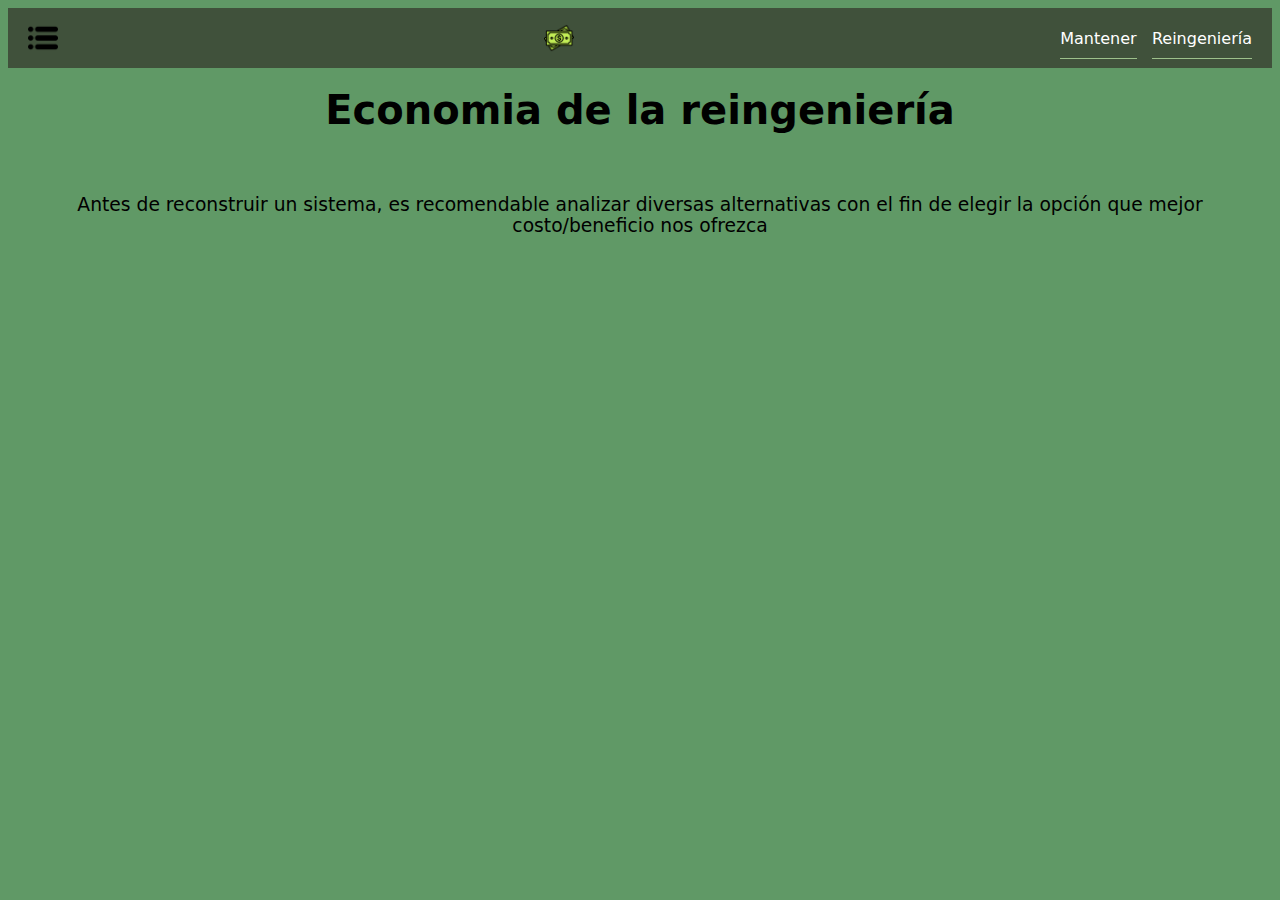
<file: index.html>
<!DOCTYPE html>
<html lang="en">
<head>
    <meta charset="UTF-8">
    <meta http-equiv="X-UA-Compatible" content="IE=edge">
    <meta name="viewport" content="width=device-width, initial-scale=1.0">
    <link rel="stylesheet" href="styles.css">
    <title>Economia de la reingeniería</title>
</head>
<body>
    <nav class="navbar">
        <img
        onclick="document.body.classList.toggle('open')"
            class="burger"
            src="imagenes/menu.png"/>
            <img src="imagenes/dinero.png"/>
        <div class="menu-items">
            <div class="menu menu-left">
                <p><a href="mantener.html">Mantener</a> &nbsp; <a href="reingenieria.html">Reingeniería</a></p>
            </div>
        </div> 
    </nav>
    <center>
        <br>
        <h1>Economia de la reingeniería</h1>
        <br><br><br>
        <h3>Antes de reconstruir un sistema, es recomendable analizar 
            diversas alternativas con el fin de elegir la opción que mejor
            costo/beneficio nos ofrezca
        </h3>
    </center>
</body>
</html>
</file>
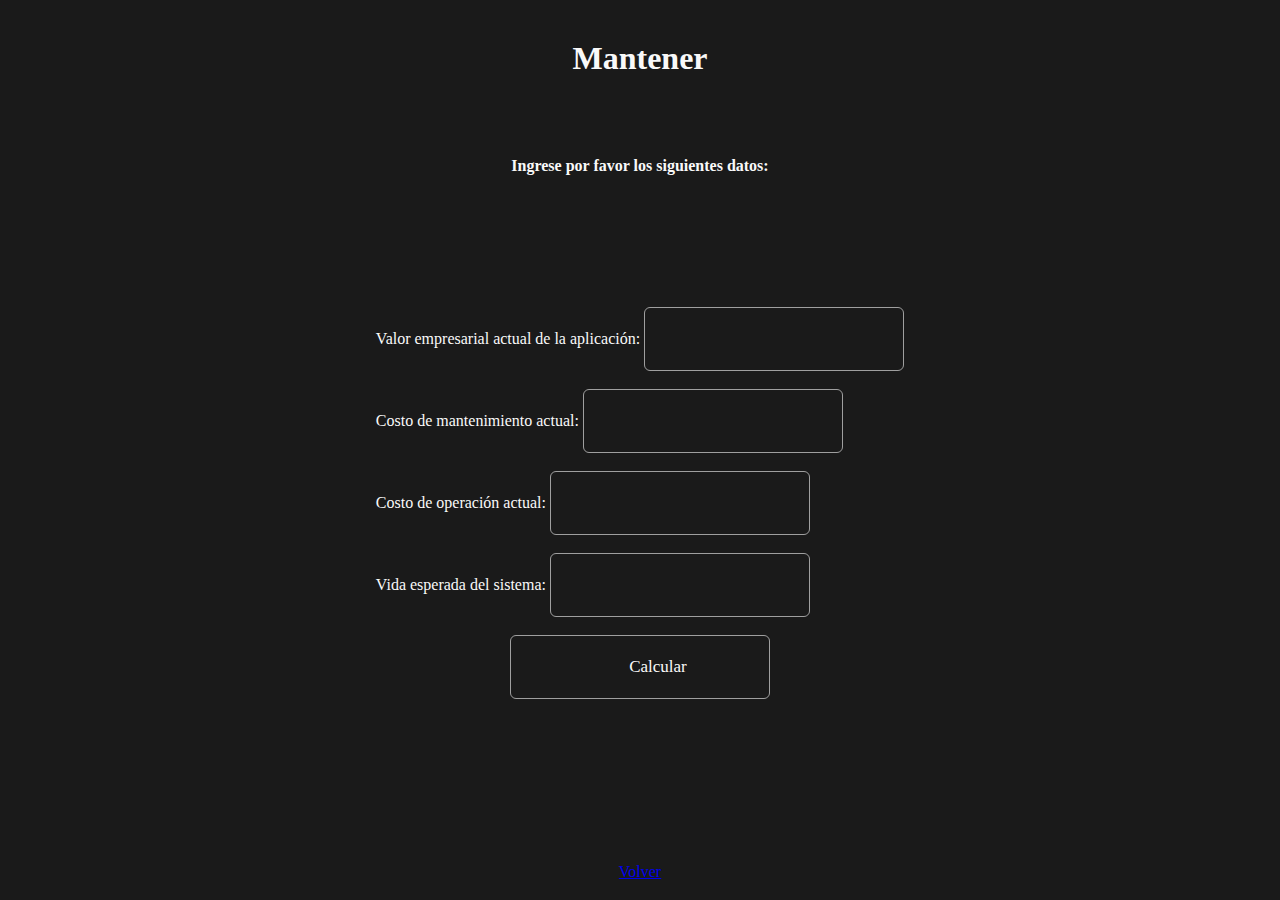
<file: mantener.html>
<!DOCTYPE html>
<html lang="en">
<head>
    <meta charset="UTF-8">
    <meta http-equiv="X-UA-Compatible" content="IE=edge">
    <meta name="viewport" content="width=device-width, initial-scale=1.0">
    <title>Mantener</title>
    <link rel="stylesheet" href="mant.css">
</head>
<body>
    <h1>Mantener</h1>
    <h4>Ingrese por favor los siguientes datos: </h4>
    <br><br>
    <div class="textbox">
    <form id="mantener">
        Valor empresarial actual de la aplicación:
        <input id="P3" type="number" required spellcheck="false">
        <br><br>
        Costo de mantenimiento actual:
        <input id="P1" type="number" required spellcheck="false">
        <br><br>
        Costo de operación actual:
        <input id="P2" type="number" required spellcheck="false">
        <br><br>
        Vida esperada del sistema:
        <input id="L" type="number" required spellcheck="false">
        <br><br>
        <center><input type="button" class= "button" onclick="obtenerDatos()" value="Calcular"></center>
    </form>
    </div>
    <div><p id='res'></p></div>
    <br><br>
    <a href="index.html" class="button">Volver</a>
</body>
</html>

<script>
    function obtenerDatos(){
        var p3 = parseInt(document.getElementById("P3").value);
        console.log(P3);
        var p1 = parseInt(document.getElementById("P1").value);
        console.log(P1);
        var p2 = parseInt(document.getElementById("P2").value);
        console.log(P2);
        var l = parseInt(document.getElementById("L").value);
        console.log(L);
        var rF = (p3-(p1+p2))*l;
        console.log(rF);

        var Texto = "<div><p>Costo de matenimiento actual: </p>"+
            rF+"</div>" ;
        document.getElementById("res").innerHTML = Texto;
    }
</script>
</file>
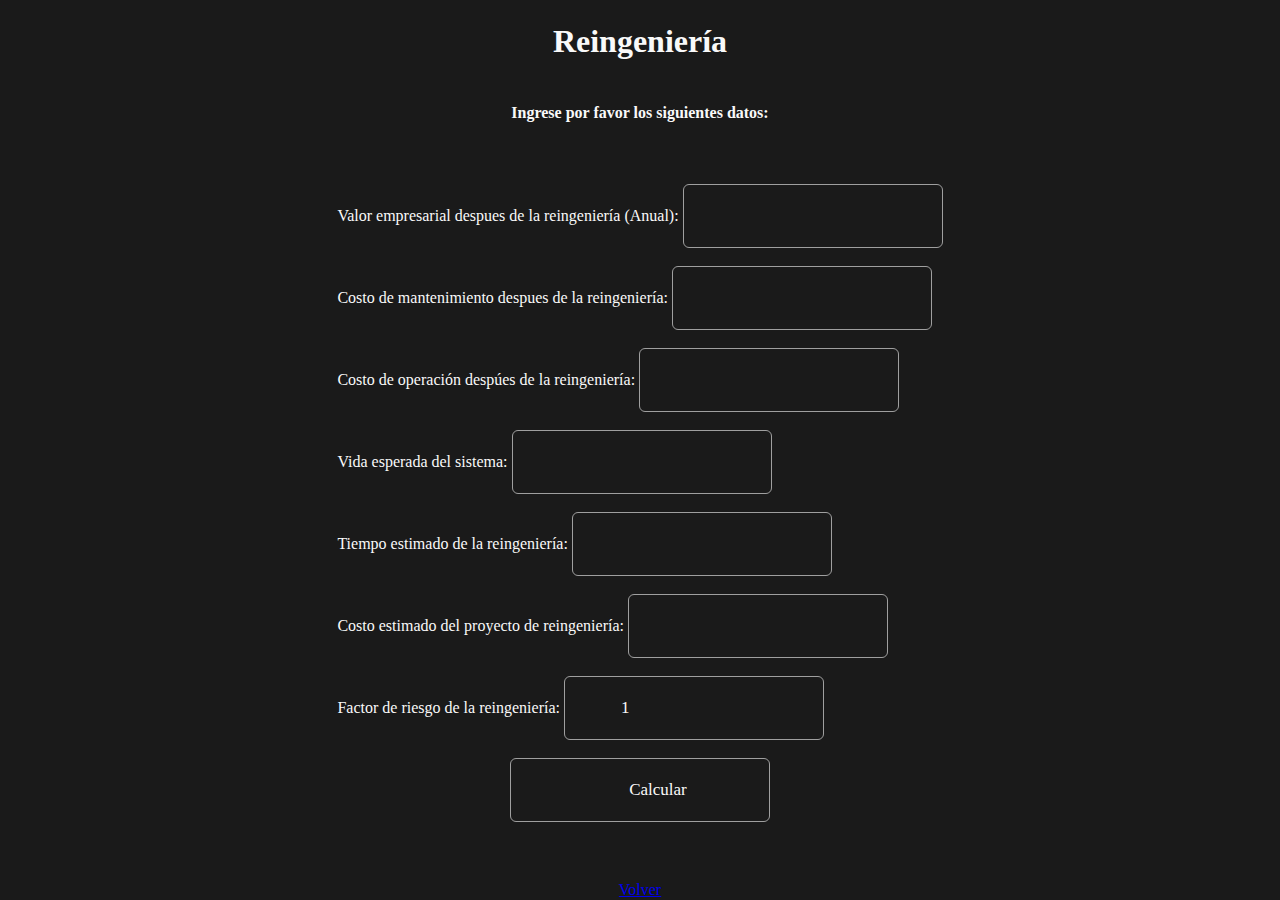
<file: reingenieria.html>
<!DOCTYPE html>
<html lang="en">
<head>
    <meta charset="UTF-8">
    <meta http-equiv="X-UA-Compatible" content="IE=edge">
    <meta name="viewport" content="width=device-width, initial-scale=1.0">
    <title>Reingeniería</title>
    <link rel="stylesheet" href="mant.css">
</head>
<body>
    <h1>Reingeniería</h1>
    <h4>Ingrese por favor los siguientes datos: </h4>
    <br><br>
    <div class="textbox">
    <form id="reingenieria">
        Valor empresarial despues de la reingeniería (Anual):
        <input id="P6" type="number" required spellcheck="false">
        <br><br>
        Costo de mantenimiento despues de la reingeniería:
        <input id="P4" type="number" required spellcheck="false">
        <br><br>
        Costo de operación despúes de la reingeniería:
        <input id="P5" type="number" required spellcheck="false">
        <br><br>
        Vida esperada del sistema:
        <input id="L" type="number" required spellcheck="false">
        <br><br>
        Tiempo estimado de la reingeniería:
        <input id="P8" type="number" required spellcheck="false">
        <br><br>
        Costo estimado del proyecto de reingeniería:
        <input id="P7" type="number" required spellcheck="false">
        <br><br>
        Factor de riesgo de la reingeniería:
        <input id="P9" type="number" readonly="readonly" value="1">
        <br><br>
        <center><input type="button" onclick="obtenerDatos()" value="Calcular"></center>
    </form>
    </div>
    <div><p id='res'></p></div>
    <br><br>
    <a href="index.html">Volver</a>
</body>
</html>

<script>
    function obtenerDatos(){
        var p8 = parseInt(document.getElementById("P8").value);
        console.log(p8);
        var p6 = parseInt(document.getElementById("P6").value);
        console.log(p6);
        var p4 = parseInt(document.getElementById("P4").value);
        console.log(p4);
        var p5 = parseInt(document.getElementById("P5").value);
        console.log(p5);
        var l = parseInt(document.getElementById("L").value);
        console.log(l);
        var p7 = parseInt(document.getElementById("P7").value);
        console.log(p7);
        var p9 = 1;
        console.log(p9);
        var rF = p6 - (p4 + p5) * (l - p8) - (p7*p9);

        var Texto = "<div><p>Costo de matenimiento actual: </p>"+
            rF+"</div>" ;
        document.getElementById("res").innerHTML = Texto;
    }
</script>
</body>
</html>
</file>
<file: styles.css>
body {
    background: #609966;
    font-family:
        system-ui,
        -apple-system,
        BlinkMacSystemFont;
}

body.open .menu-items {
    display: flex;
}

nav {
    display: flex;
    align-items: center;
    justify-content: space-between;
    gap: 20px;
    height: 60px;
    padding: 0 20px;
    background: #40513B;
}

nav img{
    width: 30px;
    height: 30px;
}

.burger { display: none;}

.menu-items, .menu {
    display: flex;
    gap: 16px;
}

.menu-right img {
    width: 30px;
    height: 30px;
    padding: 5px;
}

.menu-right .badge {
    position: absolute;
    top: 0;
    left: 14px;
    width: 14px;
    height: 14px;
    border-radius: 50%;
    border: 2px solid #609966;
    background: 
        linear-gradient(#40513B, #9DC08B);
    
}

@media (width <= 580px) {
    .menu-items{
        display: none;
        width: 100%;
        flex-direction: column;
        gap: 16px;
        position: absolute;
        top: 60px;
        left: 0;
        padding: 0 20px 20px;
        background: #9DC08B;
    }
}

.menu-right img:nth-child(n+3){
    display: none;
}

.menu-left {
    flex-direction: column;
    gap: 12px;
}

.menu-left a{
    border-bottom: 1px solid #9DC08B;
    padding-bottom: 10px;

}

a:link, a:visited {
    background-color: #40513B;
    color: white;
    text-align: center;
    text-decoration: none;
}

a:hover, a:active{
    background-color: #9DC08B;
}

.menu-right {margin-left: 0;}
.burger {display: block;}

h1 {
    white-space: nowrap;
    margin: 0 0 4px;
    font-size: 40px;
    color: rgb(255, 255, 255 / 96%)
}

h3 {
    font-weight: 400;
    margin: 0;
    color: rgb(255, 255, 255 / 57%)
}
</file>
<file: mant.css>
* {
    box-sizing: border-box;
  }
  
  html,
  body {
    height: 100%;
  }
  
  body {
    margin: 0;
    display: grid;
    place-items: center;
    background: #1a1a1a;
    color: #f9f9f9;
    font-family: "Euclid Circular A", "Poppins";
  }
  
  .textbox {
    position: relative;
  }
  
  .textbox input {
    width: 260px;
    height: 64px;
    border-radius: 6px;
    background: transparent;
    border: 1px solid #9f9f9f;
    padding: 0 20px 0 56px;
    font-size: 17px;
    font-family: inherit;
    color: #f9f9f9;
    outline: none;
  }
  
  .textbox input::placeholder {
    color: rgb(255 255 255 / 50%);
  }
  
  .textbox input:valid {
    border-color: #26dfae;
  }
  
  .textbox .icon {
    position: absolute;
    top: 50%;
    left: 20px;
    margin-top: -12px;
    pointer-events: none;
  }
  
  .validation {
    position: absolute;
    top: 74px;
    left: 0;
    width: 100%;
    padding: 20px;
    border-radius: 6px;
    background: #dd4949;
    transform-origin: 50% 0%;
    transition: 0.4s;
  }
  
  .textbox input:valid ~ .validation {
    transform: scaleY(0);
  }

  button {
    text-align: center;
  }
</file>
